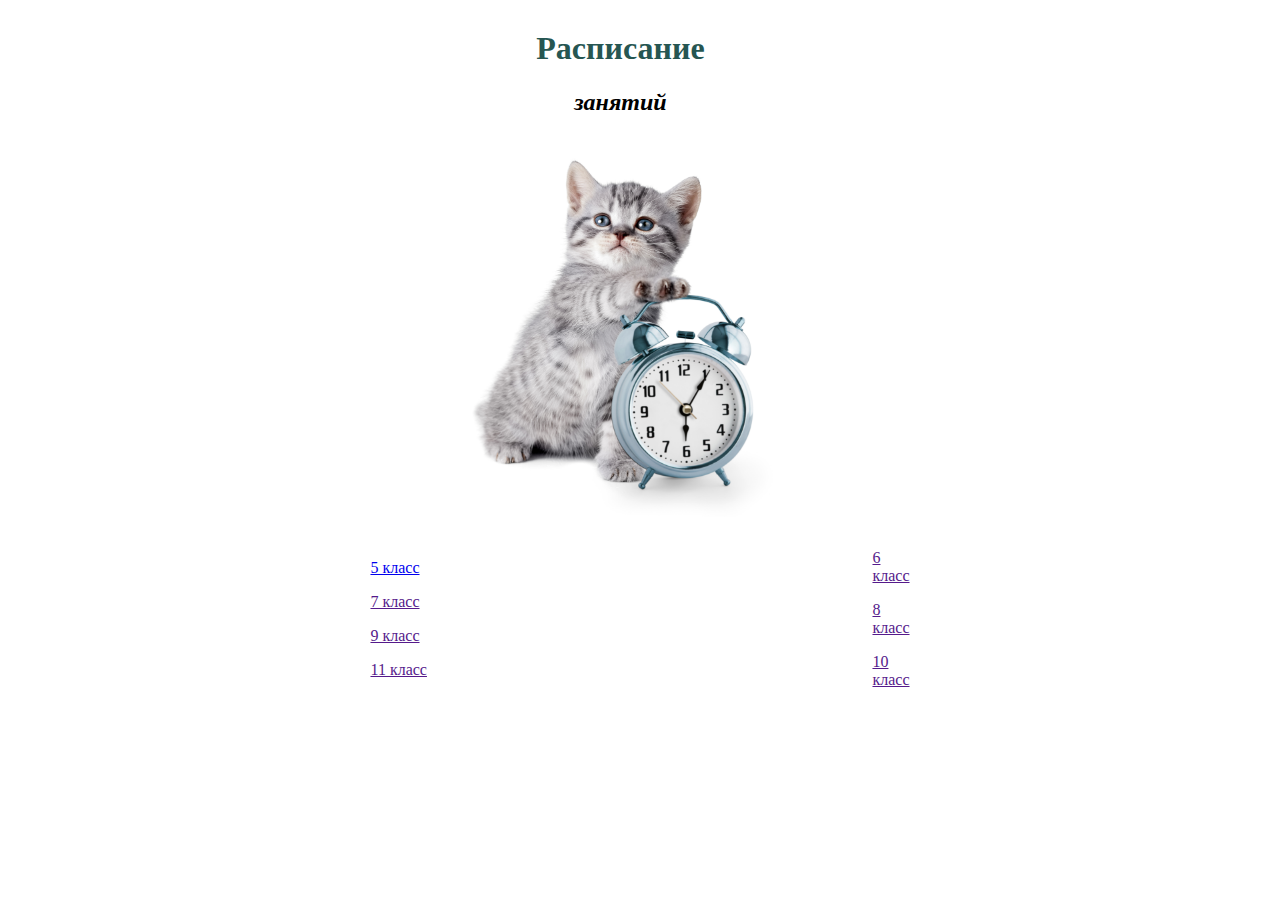
<file: homework/index.html>
<!DOCTYPE html>
<html lang="ru">
<head>
    <meta charset="UTF-8">
    <meta name="viewport" content="width=device-width, initial-scale=1.0">
    <title>Расписание занятий</title>
    <style>
        h1 {
            color:rgb(38, 86, 82);
        }


    </style>
</head>
<body>
    <table border="0" cellspacing="0" width="500" align="center">
        <tr>
            <td width="70%">
                <center>
                <h1>Расписание</h1>
                <h2><i>занятий</i></h2>
                <img src="images/Cats_Clock_Kittens_467175.jpg" width="500px">
            </center>
            </td>
        </tr>

        <tr>
            <td align="left">
                <p>
                    <a href="fiveclass.html">5 класс</a>
                </p>
                <p>
                    <a href="">7 класс</a>
                </p>
                <p>
                    <a href="">9 класс</a>
                </p>
                <p>
                    <a href="">11 класс</a>
                </p>
                </td>

                <td width="200px">
                        <p>
                            <a href="">6 класс</a>
                        </p>
                        <p>
                            <a href="">8 класс</a>
                        </p>
                        <p>
                            <a href="">10 класс</a>
                        </p>
                </td>

                    </tr>

                        

        
    </table>
</body>
</html>
</file>
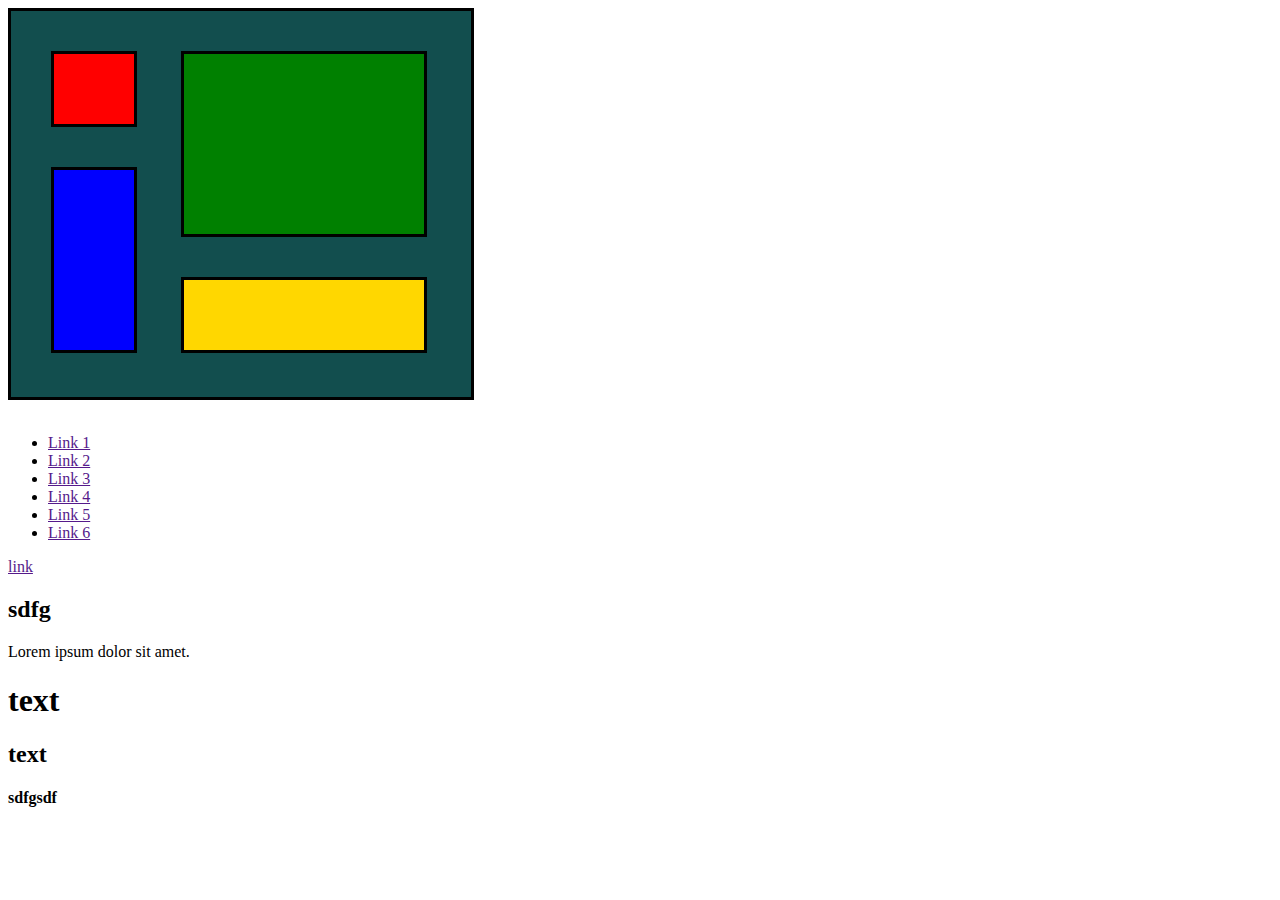
<file: homework2/index.html>
<!DOCTYPE html>
<html lang="en">
<head>
    <meta charset="UTF-8">
    <meta name="viewport" content="width=device-width, initial-scale=1.0">
    <title>Document</title>
    <link rel="stylesheet" href="style.css">
</head>
<body>
    <!-- <h1 class="head1">Lorem ipsum dolor sit amet.</h1>

    <h1 class="head2">Lorem ipsum dolor sit amet.</h1>

    <hr>

    <span class="span1">Lorem ipsum dolor, sit amet consectetur adipisicing elit. Dolores ex aliquam voluptates cumque maiores ut explicabo similique aliquid tenetur architecto. Perferendis expedita ratione reiciendis autem, illum facere facilis dolorem dolore.</span>
    <span class="span2">Lorem ipsum dolor sit, amet consectetur adipisicing elit. Voluptatum recusandae officiis dolorem quibusdam veniam, impedit qui doloribus maiores nesciunt repudiandae cum perferendis dicta nihil quos atque vitae. A, commodi minima.</span> -->

    <div class="box1">
        <div class="left">
        <div class="item1"></div>
        <div class="item3"></div>
        </div>
        <div class="right">
        <div class="item2"></div>
        <div class="item4"></div>
        </div>
    </div>
    <br>
    <header> 
        <ul>
            <li><a href="">Link 1</a></li>
            <li><a href="">Link 2</a></li>
            <li><a href="">Link 3</a></li>
            <li><a href="">Link 4</a></li>
            <li><a href="">Link 5</a></li>
            <li><a href="">Link 6</a></li>
        </ul>
    </header>
    <aside>
        <a href="">link</a>
    </aside>
    <div class="adv">
        <h2>sdfg</h2>
        <p>Lorem ipsum dolor sit amet.</p>
        <h1>text</h1>
        <h2>text</h2>
        <h4>sdfgsdf</h4>
    </div>
</body>
</html>
</file>
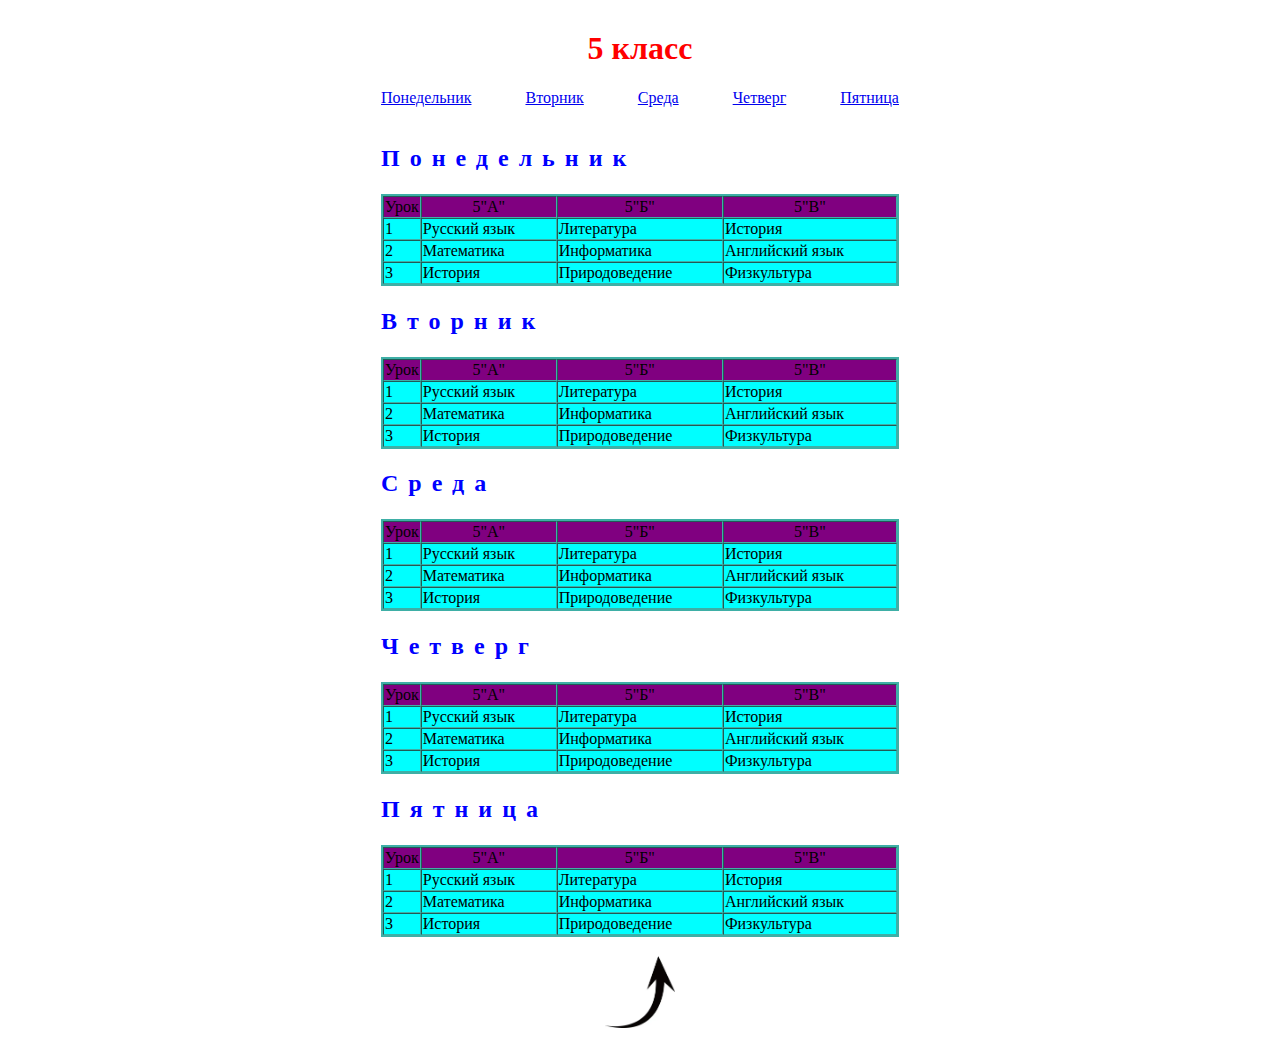
<file: homework/fiveclass.html>
<!DOCTYPE html>
<html lang="ru">
<head>
    <meta charset="UTF-8">
    <meta name="viewport" content="width=device-width, initial-scale=1.0">
    <title>Расписание для 5 класса</title>
    <style>
        h1 {
            color:red;
        }
        p {
            word-spacing: 50px;
        }
        h2 {
            color: blue ;
            letter-spacing: 10px;
        }
        td table {
            border: 2px solid rgb(62, 175, 166);
        }
    </style>
</head>
<body>
    <table  border="0" cellspacing="0" align="center">
        <tr>
            <td align="center">
    <h1>5 класс</h1>
    <p>
        <a href="#monday">Понедельник</a> 
        <a href="#tuesday">Вторник</a> 
        <a href="#wednesday">Среда</a>
        <a href="#thursday">Четверг</a>
        <a href="#friday">Пятница</a>  
    </p>
            </td>
        </tr>
        <tr>
            <td>
    <h2>
        Понедельник
    </h2>
            </td>
        </tr>
        <tr>
            <td>
                <a name="monday"></a>
                <table border="2" cellspacing="0" width="100%">
                    <tr bgcolor="purple" align="center">
                        <td width="25px">
                            Урок
                        </td>
                        <td>
                            5"А"
                        </td>
                        <td>
                            5"Б"
                        </td>
                        <td>
                            5"В"
                        </td>
                    </tr>
                    <tr bgcolor="cyan">
                        <td width="25px">
                            1
                        </td>
                        <td>
                            Русский язык
                        </td>
                        <td>
                            Литература
                        </td>
                        <td>
                            История
                        </td>
                    </tr>
                    <tr bgcolor="cyan">
                        <td width="25px">
                            2
                        </td>
                        <td>
                            Математика
                        </td>
                        <td>
                            Информатика
                        </td>
                        <td>
                            Английский язык
                        </td>
                    </tr>
                    <tr bgcolor="cyan">
                        <td width="25px"> 
                           3
                        </td>
                        <td>
                            История
                        </td>
                        <td>
                            Природоведение
                        </td>
                        <td>
                            Физкультура
                        </td>
                    </tr>
                </table>
            </td>

            <tr>
                <td>
            <h2>
                Вторник
            </h2>
                    </td>
                <tr>
                    <td>
                        <a name="tuesday"></a>
                        <table border="2" cellspacing="0" width="100%">
                            <tr bgcolor="purple" align="center">
                                <td width="25px">
                                    Урок
                                </td>
                                <td>
                                    5"А"
                                </td>
                                <td>
                                    5"Б"
                                </td>
                                <td>
                                    5"В"
                                </td>
                            </tr>
                            <tr bgcolor="cyan">
                                <td width="25px">
                                    1
                                </td>
                                <td>
                                    Русский язык
                                </td>
                                <td>
                                    Литература
                                </td>
                                <td>
                                    История
                                </td>
                            </tr>
                            <tr bgcolor="cyan">
                                <td width="25px">
                                    2
                                </td>
                                <td>
                                    Математика
                                </td>
                                <td>
                                    Информатика
                                </td>
                                <td>
                                    Английский язык
                                </td>
                            </tr>
                            <tr bgcolor="cyan">
                                <td width="25px"> 
                                   3
                                </td>
                                <td>
                                    История
                                </td>
                                <td>
                                    Природоведение
                                </td>
                                <td>
                                    Физкультура
                                </td>
                            </tr>
                        </tr>
                        </table>
                    </td>
                    <tr>
                        <td>
                    <h2>
                        Среда
                    </h2>
                            </td>
                        <tr>
                            <td>
                                <a name="wednesday"></a>
                                <table border="2" cellspacing="0" width="100%">
                                    <tr bgcolor="purple" align="center">
                                        <td width="25px">
                                            Урок
                                        </td>
                                        <td>
                                            5"А"
                                        </td>
                                        <td>
                                            5"Б"
                                        </td>
                                        <td>
                                            5"В"
                                        </td>
                                    </tr>
                                    <tr bgcolor="cyan">
                                        <td width="25px">
                                            1
                                        </td>
                                        <td>
                                            Русский язык
                                        </td>
                                        <td>
                                            Литература
                                        </td>
                                        <td>
                                            История
                                        </td>
                                    </tr>
                                    <tr bgcolor="cyan">
                                        <td width="25px">
                                            2
                                        </td>
                                        <td>
                                            Математика
                                        </td>
                                        <td>
                                            Информатика
                                        </td>
                                        <td>
                                            Английский язык
                                        </td>
                                    </tr>
                                    <tr bgcolor="cyan">
                                        <td width="25px"> 
                                           3
                                        </td>
                                        <td>
                                            История
                                        </td>
                                        <td>
                                            Природоведение
                                        </td>
                                        <td>
                                            Физкультура
                                        </td>
                                    </tr>
                                </tr>
                                </table>
                            </td>
                            <tr>
                                <td>
                            <h2>
                                Четверг
                            </h2>
                                    </td>
                                <tr>
                                    <td>
                                        <a name="thursday"></a>
                                        <table border="2" cellspacing="0" width="100%">
                                            <tr bgcolor="purple" align="center">
                                                <td width="25px">
                                                    Урок
                                                </td>
                                                <td>
                                                    5"А"
                                                </td>
                                                <td>
                                                    5"Б"
                                                </td>
                                                <td>
                                                    5"В"
                                                </td>
                                            </tr>
                                            <tr bgcolor="cyan">
                                                <td width="25px">
                                                    1
                                                </td>
                                                <td>
                                                    Русский язык
                                                </td>
                                                <td>
                                                    Литература
                                                </td>
                                                <td>
                                                    История
                                                </td>
                                            </tr>
                                            <tr bgcolor="cyan">
                                                <td width="25px">
                                                    2
                                                </td>
                                                <td>
                                                    Математика
                                                </td>
                                                <td>
                                                    Информатика
                                                </td>
                                                <td>
                                                    Английский язык
                                                </td>
                                            </tr>
                                            <tr bgcolor="cyan">
                                                <td width="25px"> 
                                                   3
                                                </td>
                                                <td>
                                                    История
                                                </td>
                                                <td>
                                                    Природоведение
                                                </td>
                                                <td>
                                                    Физкультура
                                                </td>
                                            </tr>
                                        </tr>
                                        </table>
                                    </td>
                                    <tr>
                                        <td>
                                    <h2>
                                        Пятница
                                    </h2>
                                            </td>
                                        <tr>
                                            <td>
                                                <a name="friday"></a>
                                                <table border="2" cellspacing="0" width="100%">
                                                    <tr bgcolor="purple" align="center">
                                                        <td width="25px">
                                                            Урок
                                                        </td>
                                                        <td>
                                                            5"А"
                                                        </td>
                                                        <td>
                                                            5"Б"
                                                        </td>
                                                        <td>
                                                            5"В"
                                                        </td>
                                                    </tr>
                                                    <tr bgcolor="cyan">
                                                        <td width="25px">
                                                            1
                                                        </td>
                                                        <td>
                                                            Русский язык
                                                        </td>
                                                        <td>
                                                            Литература
                                                        </td>
                                                        <td>
                                                            История
                                                        </td>
                                                    </tr>
                                                    <tr bgcolor="cyan">
                                                        <td width="25px">
                                                            2
                                                        </td>
                                                        <td>
                                                            Математика
                                                        </td>
                                                        <td>
                                                            Информатика
                                                        </td>
                                                        <td>
                                                            Английский язык
                                                        </td>
                                                    </tr>
                                                    <tr bgcolor="cyan">
                                                        <td width="25px"> 
                                                           3
                                                        </td>
                                                        <td>
                                                            История
                                                        </td>
                                                        <td>
                                                            Природоведение
                                                        </td>
                                                        <td>
                                                            Физкультура
                                                        </td>
                                                    </tr>
                                                </tr>
                                                </table>
                                            </td>
        </tr>
    </table>
    <br>
    <center>
    <a href="index.html"><img src="images/i.webp" width="70px"></a>
    </center>
</body>
</html>
</file>
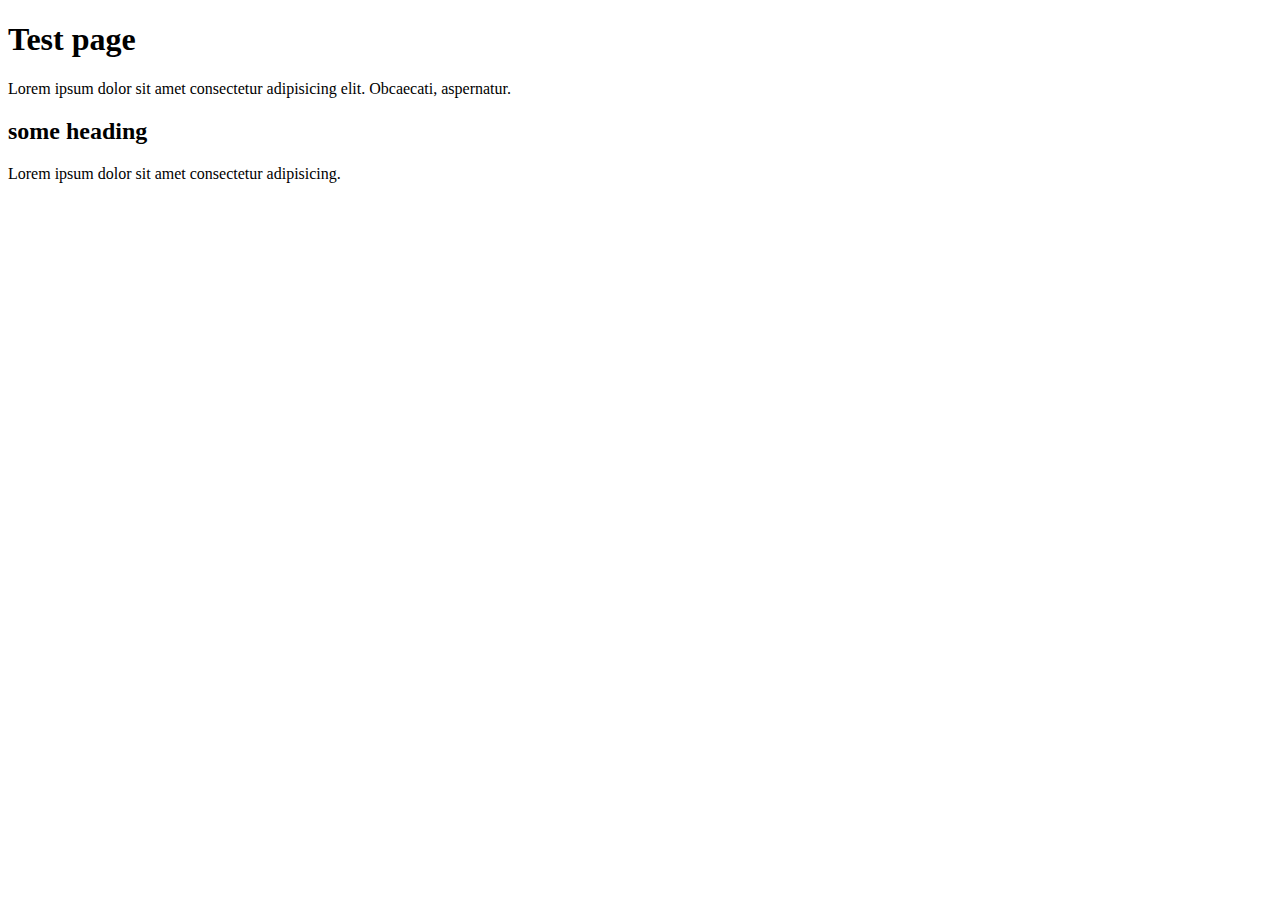
<file: homework2/test.html>
<!DOCTYPE html>
<html lang="en">
<head>
    <meta charset="UTF-8">
    <meta name="viewport" content="width=device-width, initial-scale=1.0">
    <title>Document</title>
</head>
<body>
    <h1>Test page</h1>
    <p>Lorem ipsum dolor sit amet consectetur adipisicing elit. Obcaecati, aspernatur.</p>
    <h2>some  heading</h2>
    <p>Lorem ipsum dolor sit amet consectetur adipisicing.</p>
</body>
</html>
</file>
<file: homework2/style.css>
/* body {
    margin: 0;
    padding: 0;
}

h1 {
    margin: 0;
    border:  1px solid black;
}

.head1 {
    margin-bottom: 20px;
}

.head2 {
    margin-top: 40px;
}

span {
    border: 1px solid black;
    background-color: pink;   
}

.span1 {
    margin-bottom: 40px;
    margin-top: 50px;
    margin-left: 50px;
    margin-right: 50px;
}

.span2 {
    margin-left: 20px;
    padding: 5px;
} */

.left>div,
.right>div {
    border: 3px solid black;
}

.right {
    display: inline-block;
}

.left {
    display: inline-block;
}

.box1 {
    padding: 40px;
    width: 380px;
    border: 3px solid black;
    background-color: rgb(18, 78, 78);
}

.item1 {
    width: 80px;
    height: 70px;
    background-color: red;
    margin-bottom: 40px;
    margin-right: 40px;
}

.item3 {
    width: 80px;
    height: 180px;
    background-color: blue;
    margin-right: 40px;
}

.item2 {
    width: 240px;
    height: 180px;
    background-color: green;
    margin-bottom: 40px;
    /* margin-top: -150px;
    margin-left: 170px; */
    vertical-align: top;
}

.item4 {
    width: 240px;
    height: 70px;
    background-color: gold;
}
</file>
